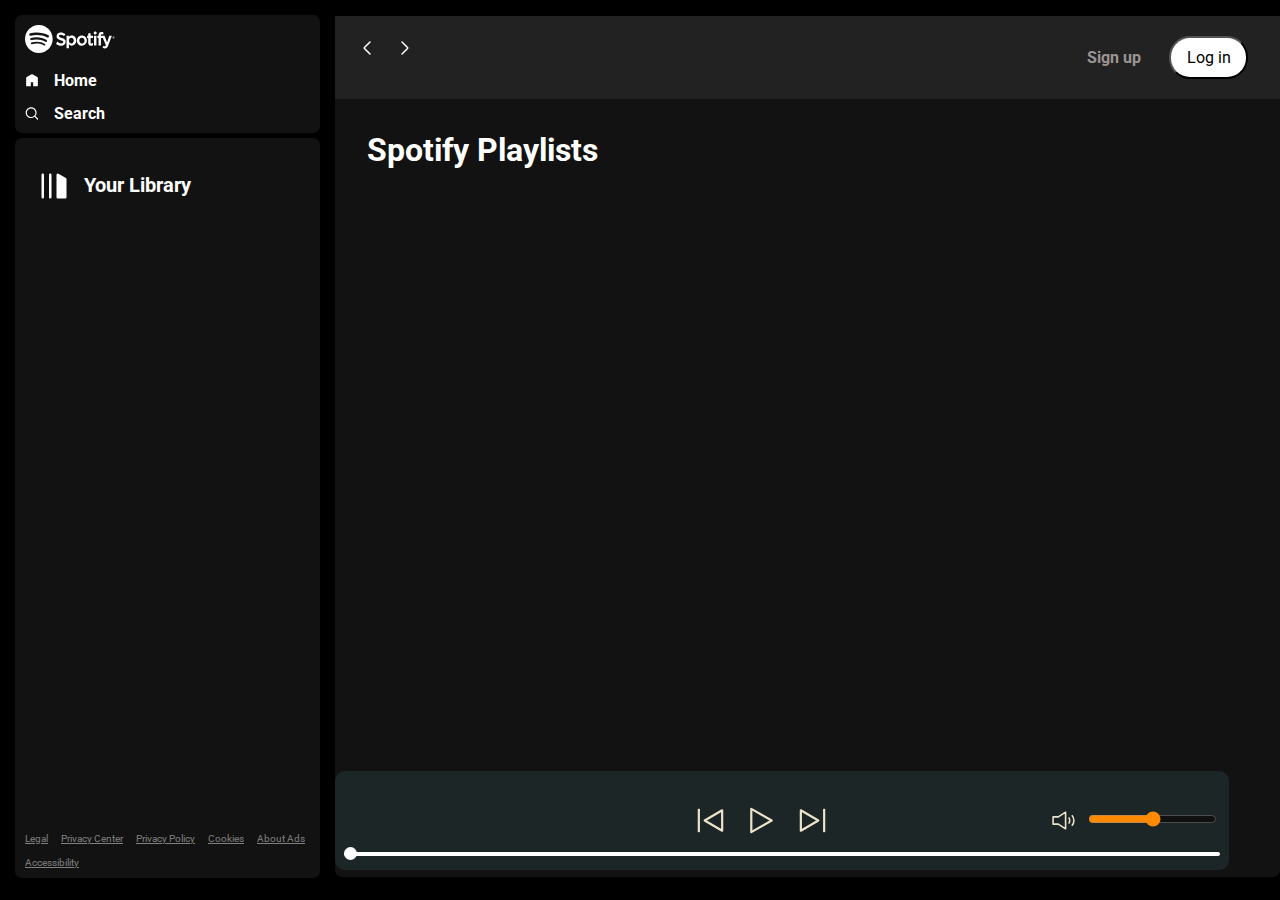
<file: index.html>
<!DOCTYPE html>
<html lang="en">

<head>
    <meta charset="UTF-8">
    <meta name="viewport" content="width=device-width, initial-scale=1.0">
    <link rel="stylesheet" href="/CSS/style.css">
    <link rel="stylesheet" href="/CSS/utility.css">
    <title>Spotify - Web Player: Music for everyone</title>
</head>

<body>
    <div class="container flex bg-black">
        <div class="left">
            <div class="close">
                <img width="30" class="invert" src="img/close.svg" alt="">
            </div>
            <div class="home bg-grey rounded m-1 p-1">
                <div class="logo"><img width="90" class="invert" src="img/logo.svg" alt=""></div>
                <ul>
                    <li><img class="invert" src="img/home.svg" alt="home">Home</li>
                    <li><img class="invert" src="img/search.svg" alt="home">Search</li>
                </ul>
            </div>

            <div class="library bg-grey rounded m-1 p-1">
                <div class="heading">
                    <img class="invert" src="img/playlist.svg" alt="">
                    <h2>
                        Your Library
                    </h2>
                </div>

                <div class="songList">

                    <ul>

                    </ul>
                </div>

                <div class="footer">
                    <div><a href="https://www.spotify.com/jp/legal/"><span>Legal</span></a></div>
                    <div><a href="https://www.spotify.com/jp/privacy/"><span>Privacy Center</span></a></div>
                    <div><a href="https://www.spotify.com/jp/legal/privacy-policy/"><span>Privacy Policy</span></a>
                    </div>
                    <div><a href="https://www.spotify.com/jp/legal/cookies-policy/"><span>Cookies</span></a></div>
                    <div><a href="https://www.spotify.com/jp/legal/privacy-policy/#s3"><span>About Ads</span></a></div>
                    <div><a href="https://www.spotify.com/jp/accessibility/"><span>Accessibility</span></a></div>
                </div>
            </div>


        </div>
        <div class="right bg-grey rounded">
            <div class="header">
                <div class="nav">
                    <div class="hamburgerContainer">

                        <img width="40" class="invert hamburger" src="img/hamberger.svg" alt="">
                        <svg width="24" height="24" viewBox="0 0 24 24" fill="none" xmlns="http://www.w3.org/2000/svg">
                            <path
                                d="M15 6L9.70711 11.2929C9.37377 11.6262 9.20711 11.7929 9.20711 12C9.20711 12.2071 9.37377 12.3738 9.70711 12.7071L15 18"
                                stroke="#ffffff" stroke-width="1.5" stroke-linecap="round" stroke-linejoin="round" />
                        </svg>
                        <svg width="24" height="24" viewBox="0 0 24 24" fill="none" xmlns="http://www.w3.org/2000/svg">
                            <path
                                d="M9 18L14.2929 12.7071C14.6262 12.3738 14.7929 12.2071 14.7929 12C14.7929 11.7929 14.6262 11.6262 14.2929 11.2929L9 6"
                                stroke="#ffffff" stroke-width="1.5" stroke-linecap="round" stroke-linejoin="round" />
                        </svg>
                    </div>
                </div>
                <div class="buttons">
                    <button class="signupbtn">Sign up</button>
                    <button class="loginbtn">Log in</button>
                </div>
            </div>
            <div class="spotifyPlaylists">
                <h1>Spotify Playlists</h1>
                <div class="cardContainer">
                </div>
            </div>
            <div class="playbar">
                <div class="seekbar">
                    <div class="circle">

                    </div>
                </div>
                <div class="abovebar">


                    <div class="songinfo">

                    </div>
                    <div class="songbuttons">
                        <img width="35" id="previous" src="img/prevsong.svg" alt="">
                        <img width="35" id="play" src="img/play.svg" alt="">
                        <img width="35" id="next" src="img/nextsong.svg" alt="">
                    </div>
                    <div class="timevol">


                        <div class="songtime">

                        </div>
                        <div class="volume">
                            <img width="25" src="img/volume.svg" alt="">
                            <div class="range">
                                <input type="range" name="volume" id="" title="volume">
                            </div>
                        </div>
                    </div>
                </div>
            </div>
        </div>
    </div>
    </div>
    <script src="/JS/script.js"></script>
</body>

</html>
</file>
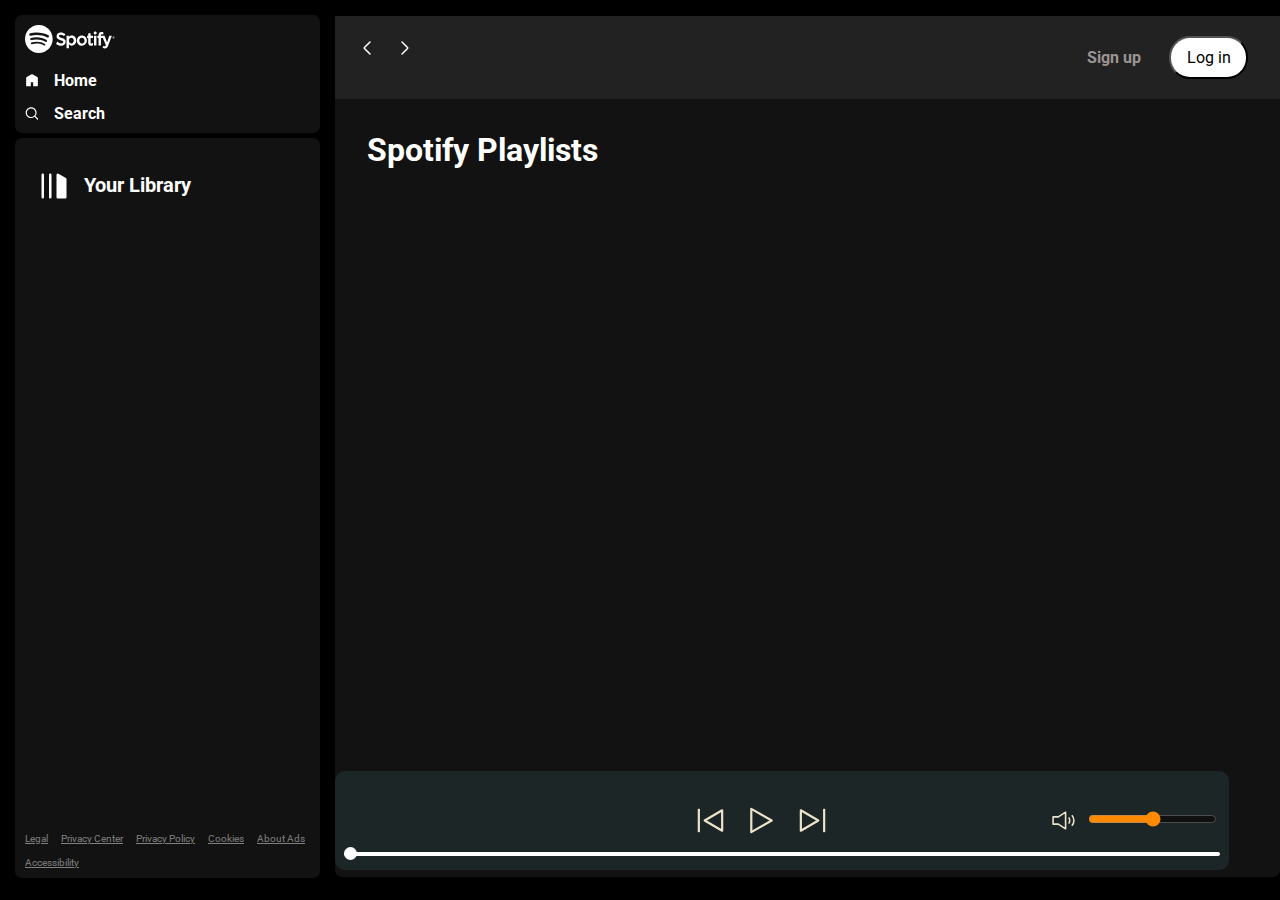
<file: Spotify Music clone/index.html>
<!DOCTYPE html>
<html lang="en">

<head>
    <meta charset="UTF-8">
    <meta name="viewport" content="width=device-width, initial-scale=1.0">
    <link rel="stylesheet" href="/CSS/style.css">
    <link rel="stylesheet" href="/CSS/utility.css">
    <title>Spotify - Web Player: Music for everyone</title>
</head>

<body>
    <div class="container flex bg-black">
        <div class="left">
            <div class="close">
                <img width="30" class="invert" src="img/close.svg" alt="">
            </div>
            <div class="home bg-grey rounded m-1 p-1">
                <div class="logo"><img width="90" class="invert" src="img/logo.svg" alt=""></div>
                <ul>
                    <li><img class="invert" src="img/home.svg" alt="home">Home</li>
                    <li><img class="invert" src="img/search.svg" alt="home">Search</li>
                </ul>
            </div>

            <div class="library bg-grey rounded m-1 p-1">
                <div class="heading">
                    <img class="invert" src="img/playlist.svg" alt="">
                    <h2>
                        Your Library
                    </h2>
                </div>

                <div class="songList">

                    <ul>

                    </ul>
                </div>

                <div class="footer">
                    <div><a href="https://www.spotify.com/jp/legal/"><span>Legal</span></a></div>
                    <div><a href="https://www.spotify.com/jp/privacy/"><span>Privacy Center</span></a></div>
                    <div><a href="https://www.spotify.com/jp/legal/privacy-policy/"><span>Privacy Policy</span></a>
                    </div>
                    <div><a href="https://www.spotify.com/jp/legal/cookies-policy/"><span>Cookies</span></a></div>
                    <div><a href="https://www.spotify.com/jp/legal/privacy-policy/#s3"><span>About Ads</span></a></div>
                    <div><a href="https://www.spotify.com/jp/accessibility/"><span>Accessibility</span></a></div>
                </div>
            </div>


        </div>
        <div class="right bg-grey rounded">
            <div class="header">
                <div class="nav">
                    <div class="hamburgerContainer">

                        <img width="40" class="invert hamburger" src="img/hamberger.svg" alt="">
                        <svg width="24" height="24" viewBox="0 0 24 24" fill="none" xmlns="http://www.w3.org/2000/svg">
                            <path
                                d="M15 6L9.70711 11.2929C9.37377 11.6262 9.20711 11.7929 9.20711 12C9.20711 12.2071 9.37377 12.3738 9.70711 12.7071L15 18"
                                stroke="#ffffff" stroke-width="1.5" stroke-linecap="round" stroke-linejoin="round" />
                        </svg>
                        <svg width="24" height="24" viewBox="0 0 24 24" fill="none" xmlns="http://www.w3.org/2000/svg">
                            <path
                                d="M9 18L14.2929 12.7071C14.6262 12.3738 14.7929 12.2071 14.7929 12C14.7929 11.7929 14.6262 11.6262 14.2929 11.2929L9 6"
                                stroke="#ffffff" stroke-width="1.5" stroke-linecap="round" stroke-linejoin="round" />
                        </svg>
                    </div>
                </div>
                <div class="buttons">
                    <button class="signupbtn">Sign up</button>
                    <button class="loginbtn">Log in</button>
                </div>
            </div>
            <div class="spotifyPlaylists">
                <h1>Spotify Playlists</h1>
                <div class="cardContainer">
                </div>
            </div>
            <div class="playbar">
                <div class="seekbar">
                    <div class="circle">

                    </div>
                </div>
                <div class="abovebar">


                    <div class="songinfo">

                    </div>
                    <div class="songbuttons">
                        <img width="35" id="previous" src="img/prevsong.svg" alt="">
                        <img width="35" id="play" src="img/play.svg" alt="">
                        <img width="35" id="next" src="img/nextsong.svg" alt="">
                    </div>
                    <div class="timevol">


                        <div class="songtime">

                        </div>
                        <div class="volume">
                            <img width="25" src="img/volume.svg" alt="">
                            <div class="range">
                                <input type="range" name="volume" id="" title="volume">
                            </div>
                        </div>
                    </div>
                </div>
            </div>
        </div>
    </div>
    </div>
    <script src="/JS/script.js"></script>
</body>


</html>
</file>
<file: CSS/style.css>
@import url('https://fonts.googleapis.com/css2?family=Lato:wght@700&family=Roboto:ital,wght@0,100;0,300;0,400;0,500;0,700;0,900;1,100;1,300;1,400;1,500;1,700;1,900&display=swap');


:root {
    --a: 0;
}

* {
    margin: 0;
    padding: 0;
    font-family: 'Roboto', sans-serif;
}

.close {
    display: none;
}

body {
    background-color: black;
    color: white;
}

.left {
    width: 25vw;
    padding: 10px;
}

.right {
    width: 75vw;
}



.home ul li {
    display: flex;
    gap: 15px;
    width: 14px;
    list-style: none;
    padding-top: 14px;
    font-weight: bold;
}

.heading {
    display: flex;
    gap: 15px;
    width: 100%;
    padding-top: 14px;
    padding: 23px 14px;
    font-weight: bold;
    align-items: center;
    font-size: 13px;
}

.heading img {
    width: 30px;
}

.library {
    min-height: 80vh;
    position: relative;
}

.footer {
    display: flex;
    flex-wrap: wrap;
    font-size: 10px;
    color: grey;
    gap: 13px;
    position: absolute;
    bottom: 0;
    padding: 10px 0;

}

.footer a {
    color: grey;
}

.right {
    margin: 16px 0;
    position: relative;
}

.header {
    display: flex;
    justify-content: space-between;
    background-color: rgb(34 34 34);
}

.header>* {
    padding: 20px;
}

.spotifyPlaylists {
    padding: 16px;
}

.spotifyPlaylists h1 {
    padding: 16px;
}

.cardContainer {
    margin: 30px;
    display: flex;
    gap: 8px;
    flex-wrap: wrap;
    overflow-y: auto;
    max-height: 55vh;
}

.card {
    width: 180px;
    padding: 8px;
    border-radius: 5px;
    background-color: #252525;
    position: relative;
    transition: all .9s;
}

.card:hover {
    background-color: rgb(105, 103, 103);
    cursor: pointer;
    --a: 1;
}

.card>* {
    padding-top: 10px;
}

.card img {
    width: 100%;
    object-fit: contain;
}

.play {
    width: 26px;
    height: 26px;
    background-color: #1fdf64;
    border-radius: 50%;
    padding: 4px;
    display: flex;
    align-items: center;
    justify-content: center;
    position: absolute;
    bottom: 88px;
    right: 17px;
    opacity: var(--a);
    transition: all 1s ease-out;
}

.buttons>* {
    margin: 0 12px;
}

.signupbtn {
    background-color: rgb(34 34 34);
    color: rgb(156, 148, 148);
    font-weight: bold;
    border: none;
    outline: none;
    cursor: pointer;
    font-size: 16px;
}

.signupbtn:hover {
    font-size: 17px;
    color: white
}

.loginbtn {
    background-color: white;
    border-radius: 21px;
    color: black;
    padding: 10px;
    width: 79px;
    cursor: pointer;
    font-size: 16px;
}

.loginbtn:hover {
    font-weight: bold;
    font-size: 17px;
}


.playbar {
    display: flex;
    justify-content: center;
    align-items: center;
    position: fixed;
    bottom: 30px;
    filter: invert(1);
    background: #e2d9d9;
    border-radius: 10px;
    /* width: 90%; */
    padding: 12px;
    width: 68vw;
    min-height: 40px;
}

.songbuttons {
    display: flex;
    justify-content: center;
    gap: 16px;
}

.songList {
    height: 544px;
    overflow: auto;
    margin-bottom: 44px;
}

.hamburger {
    display: none;
    cursor: pointer;
}

.hamburgerContainer {
    display: flex;
    justify-content: center;
    align-items: center;
    gap: 14px;
}

.songList ul {
    padding: 0 12px;
}

.songList ul li {
    list-style-type: decimal;
    display: flex;
    justify-content: space-between;
    gap: 12px;
    cursor: pointer;
    padding: 12px 0;
    border: 1px solid rgba(146, 143, 143, 0.491);
    margin: 12px 0;
    padding: 13px;
    border-radius: 5px;
}

.songList .info {
    font-size: 13px;
    width: 344px;
}

.info div {
    word-break: break-all;
}

.playnow {
    display: flex;
    justify-content: center;
    align-items: center;
}

.playnow span {
    font-size: 15px;
    width: 64px;
    padding: 12px;
}

.seekbar {
    height: 4px;
    width: 98%;
    background: black;
    border-radius: 10px;
    position: absolute;
    bottom: 8px;
    margin: 6px;
    cursor: pointer;
}

.circle {
    width: 13px;
    height: 13px;
    border-radius: 13px;
    background-color: black;
    position: relative;
    bottom: 5px;
    left: 0%;
    transition: left 0.5s;
}

.songbuttons img {
    cursor: pointer;
}

.timevol {
    display: flex;
    justify-content: space-evenly;
    align-items: center;
}


.songinfo {
    color: black;
    padding: 0 12px;
    width: 250px;
}

.songtime {
    width: 125px;
    color: black;
    padding: 0 12px;
}


.volume {
    display: flex;
    justify-content: center;
    align-items: center;
    gap: 12px;
    cursor: pointer;
}

.range input {
    cursor: pointer;
}

.abovebar {
    display: flex;
    justify-content: space-between;
    margin: 20px 0;
    width: 100%;
}
.info{
    align-items: center;
}
.info h3{
    font-size: 10px;

}
.info p{
    font-size: 7px;
}
.playnow h2{
    font-size: 10px;
}


@media (max-width: 1000px) {
    .left {
        position: absolute;
        left: -130%;
        transition: all .3s;
        z-index: 1;
        width: 373px;
        background-color: black;
        padding: 0;
        height: 100vh;
        position: fixed;
        top: 0;
    }

    .songinfo,
    .songtime {
        width: auto;
    }

    .left .close {
        position: absolute;
        right: 31px;
        top: 25px;
        width: 29px;
    }

    .timevol {
        display: flex;
        justify-content: space-evenly;
        align-items: center;
        flex-direction: column;
        gap: 13px;
    }

    .right {
        width: 100vw;
    }

    .playbar {
        width: calc(100vw - 75px);
    }

    .seekbar {
        width: calc(100vw - 120px);
    }

    .hamburger {
        display: block;
    }

    .right {
        margin: 0;
    }

    .card {
        width: 55vw;
    }

    .cardContainer {
        margin: 0;
        justify-content: center;
    }

    .close {
        display: block;
    }

    .abovebar {
        flex-direction: column;
        gap: 23px;
        align-items: center;
    }

    .cardContainer {
        max-height: unset;
        overflow-y: unset;
        margin-bottom: 35vh;
    }

    .playbar {
        right: 25px;
    }
}

@media (max-width: 500px) {
    .card {
        width: 100%;
    }

    .header>* {
        padding: 2px;
    }

    .buttons>* {
        margin: 0 6px;
    }

    .header {
        padding: 7px;
    }

    .spotifyPlaylists h1 {
        padding: 4px;
    }

    .library {
        height: 85vh;
    }

    .left {
        width: 100vw;
    }
}
</file>
<file: CSS/utility.css>
.border {
    border: 2px solid red;
    margin: 3px;
}

.flex {
    display: flex;
}

.justify-center {
    justify-content: center;
}

.items-center {
    align-items: center;
}

.bg-black {
    background-color: black;
    color: white;
}

.invert {
    filter: invert(1);
}

.bg-grey {
    background-color: #121212;
}

.rounded {
    border-radius: 7px;
}

.m-1 {
    margin: 5px;
}

.p-1 {
    padding: 10px;
}


/* For Webkit browsers (e.g., Chrome, Safari) */
::-webkit-scrollbar {
    width: 12px;
}

::-webkit-scrollbar-thumb {
    background-color: #333;
    /* Dark color for the thumb */
    border-radius: 6px;
}

::-webkit-scrollbar-track {
    background-color: #222;
    /* Dark color for the track */
}

/* For Firefox */
/* scrollbar-color: #333 #222; Dark color for the thumb and track in Firefox */
</file>
